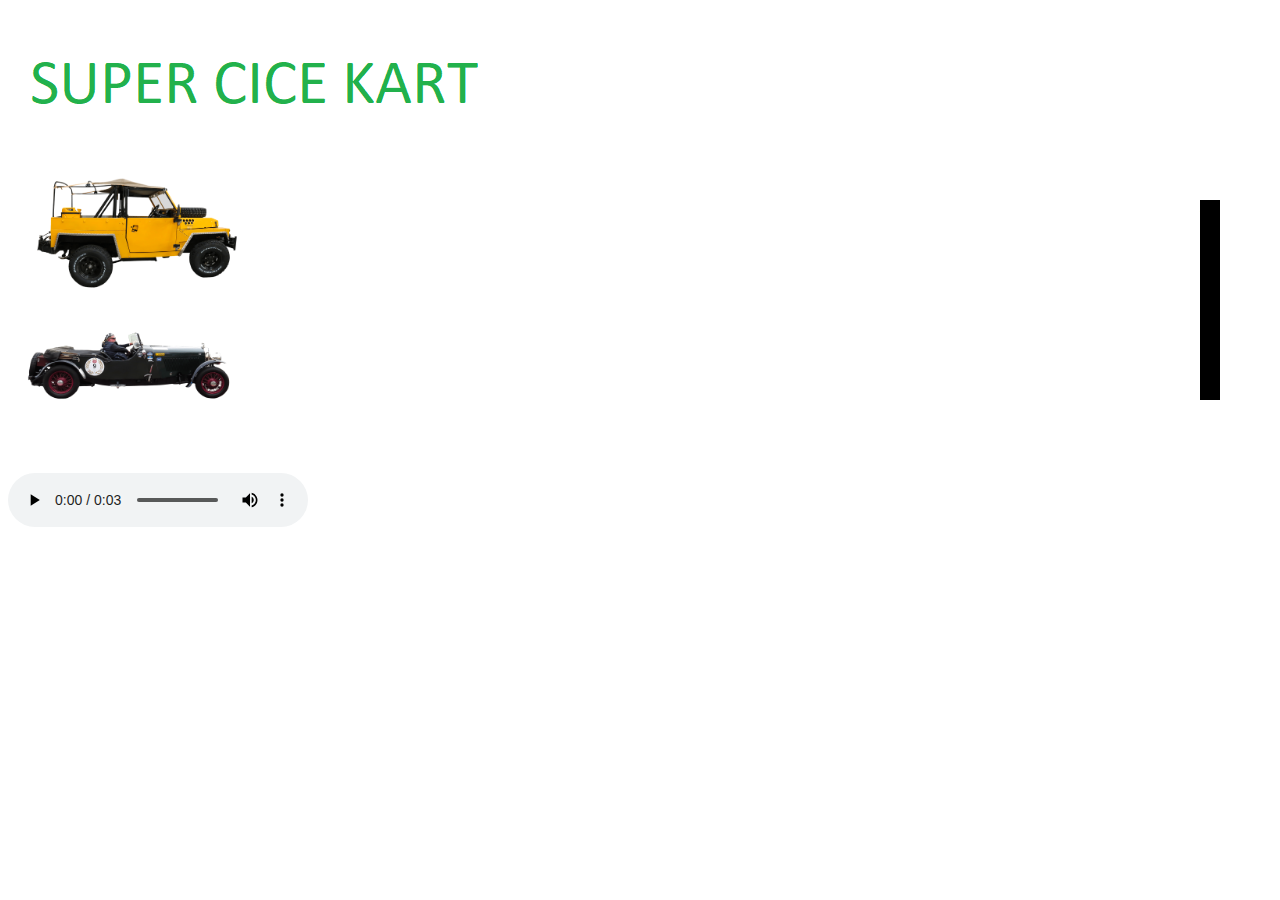
<file: index.html>
<!DOCTYPE html>
<html lang="en">
<head>
    <meta charset="UTF-8">
    <link rel="stylesheet" href="./css/estilo.css">
    <script type="text/javascript" src="js/juego.js"></script>
    <title>SuperCICEKarts</title>
</head>
<body onload="inicializar()" onkeypress="capturarPulsacion(event)">
    <div>
        <img id="logo" src="imagenes/logo.png">
    </div>
    <div>
        <img id="player1" class="player" src="imagenes/f1_1.png" onnmouseenter="zoom(1)" onmouseload="antizoom(1)">
    </div>
    <div>
        <img id="player2" class="player" src="imagenes/f1_2.png" onnmouseenter="zoom(2)" onmouseload="antizoom(2)">
    </div>
    <div id="meta">a</div>
        
    <div><h1 id="campeon"></h1></div>
    <div><h1 id="otrocampeon"></h1></div>
    <audio controls id="ap">
        <source src="audio/aplauso.wav" type="audio/wav">
    </audio>
</body>
</html>
</file>
<file: css/estilo.css>
.player{
-webkit-transition: all 180ms linear;
-moz-transition: all 180ms linear;
-ms-transition: all 180ms linear;
-o-transition: all 180ms linear;
transition: all 180ms linear;
width: 250px;
}

#meta{
    position: absolute;
    top: 200px;
    left: 1200px;
    width: 20px;
    height: 200px;
    background-color: black;
}
</file>
